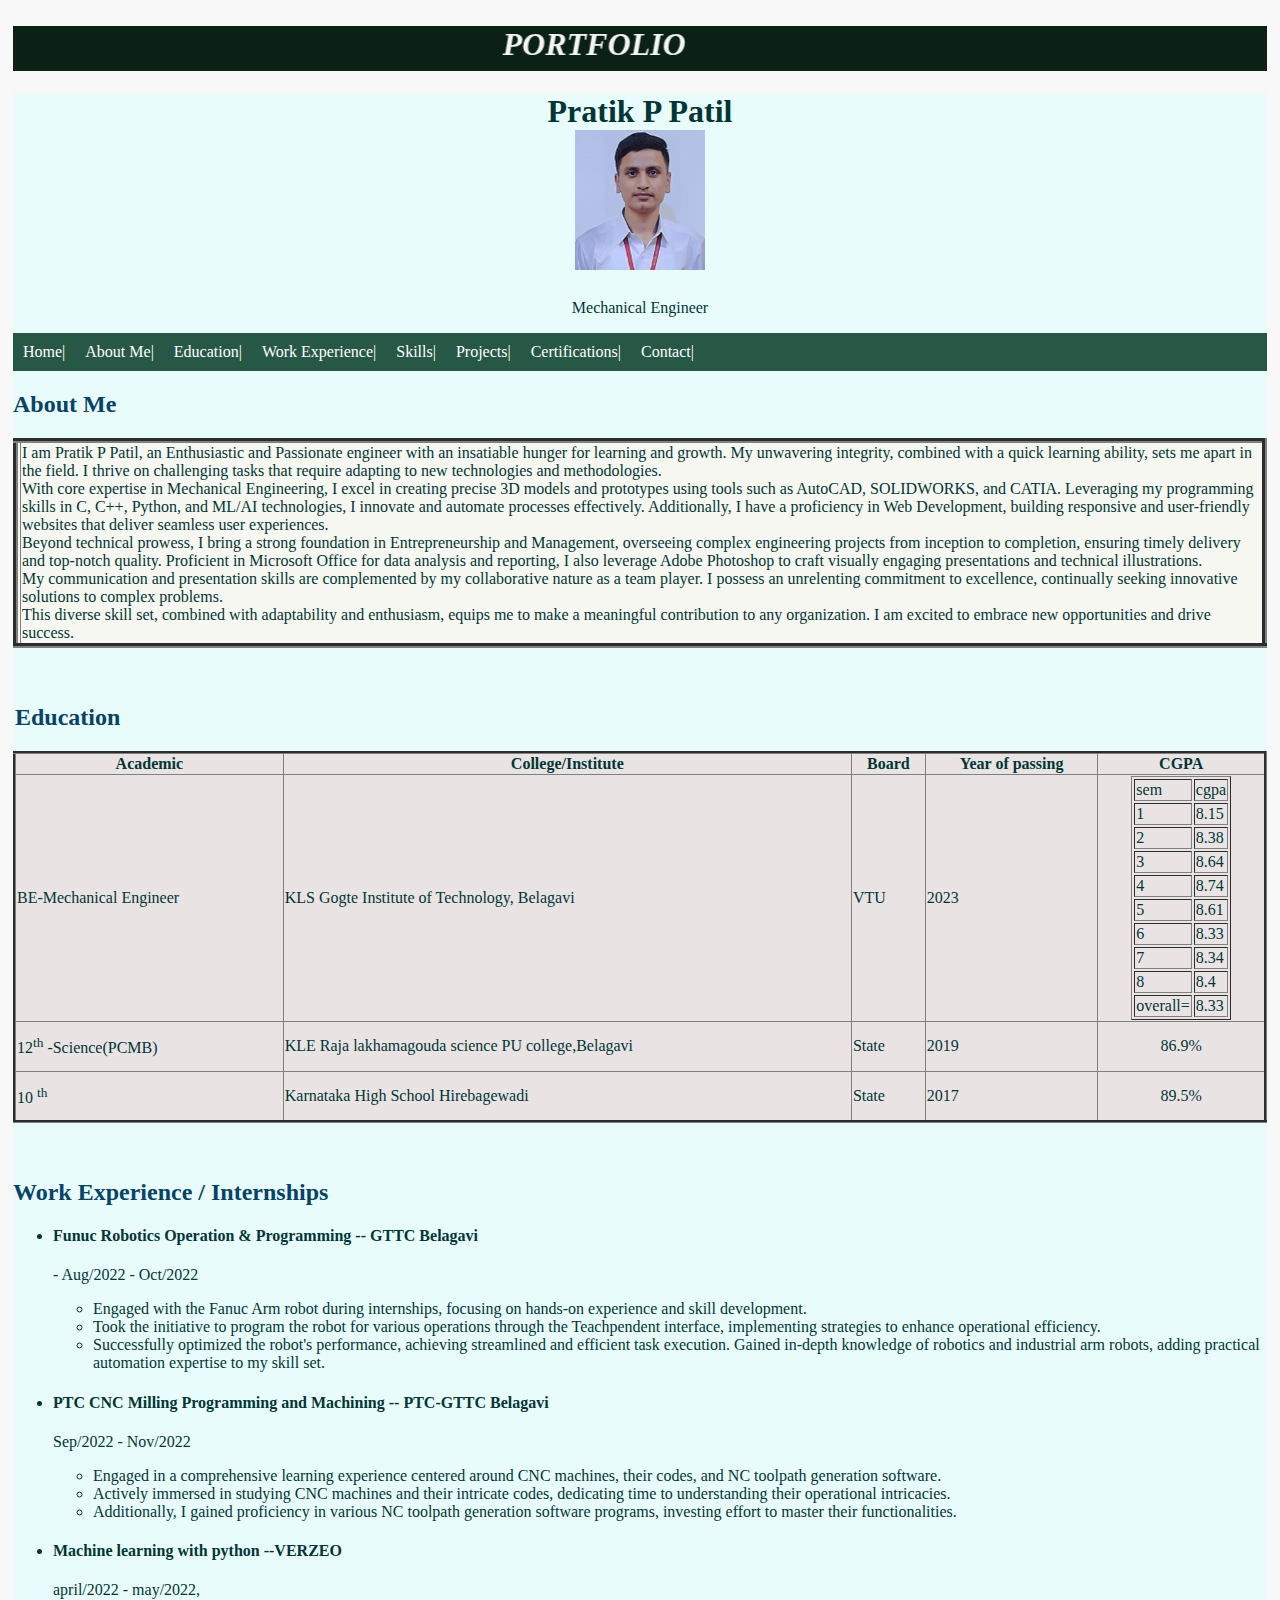
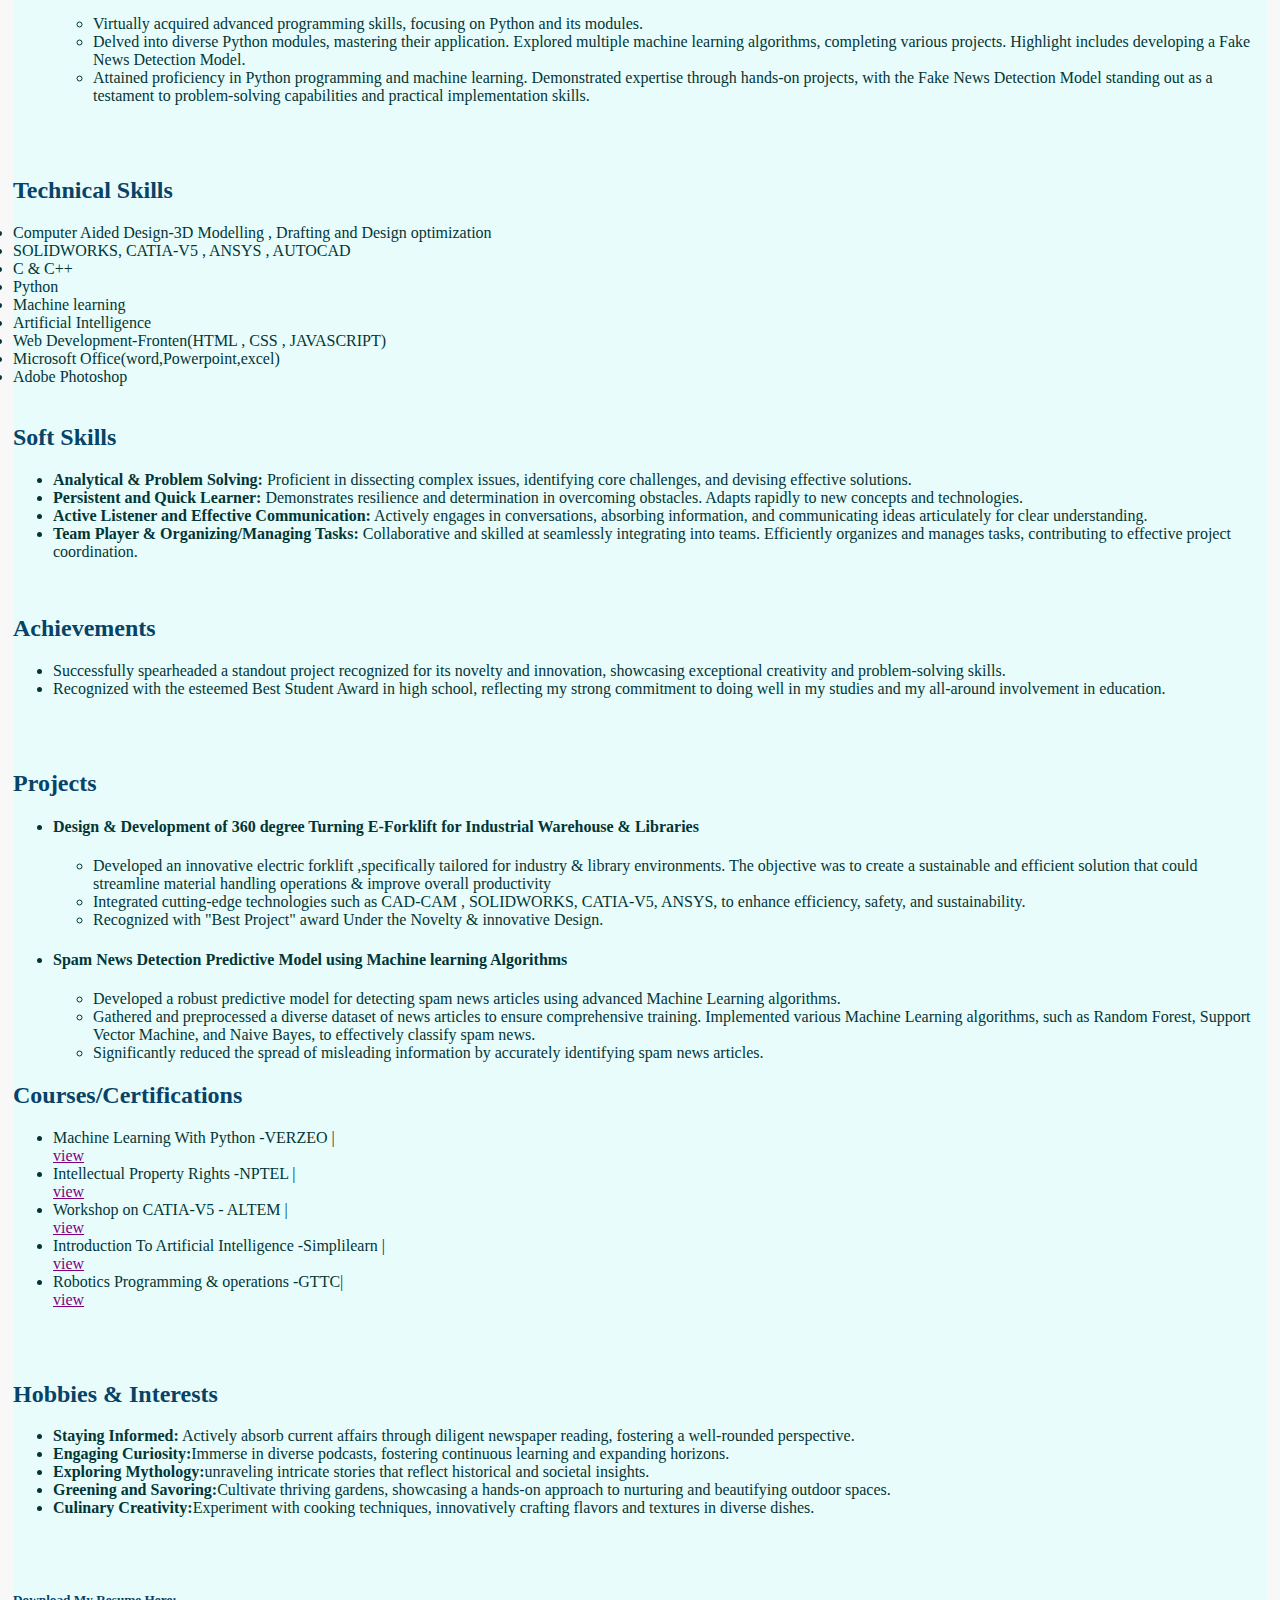
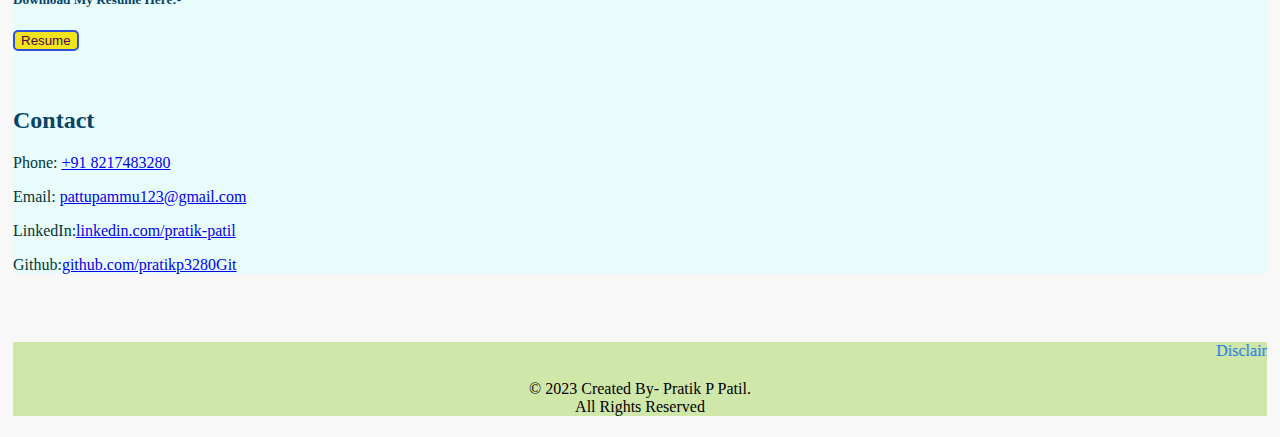
<file: project_portfolio/project-Resume.html>
<!DOCTYPE html>
<html lang="en">
<head>
    <meta charset="UTF-8">
    <meta name="viewport" content="width=device-width, initial-scale=1.0">
    <meta name="description" content="It Includes all Details about Pratik P Patil ">
    <title>This is My Resume Using Html </title>
    <link rel="stylesheet" href="resume_style.css">
</head>
<body>
    <div id="A"><header> 
        <h1 id="Resume"><marquee behavior="alternate" direction="right" width="30%" >PORTFOLIO</marquee></h1>
        <div id="name"><h1 style="text-align: center;">Pratik P Patil  <aside><img src="myphoto.jpg" alt="My_image" width="130" height="140"></aside>
        </h1>
        <p style="text-align: center;"> Mechanical Engineer</p> 
        <aside><nav>
            <a href="#A">Home|</a>
            <a href="#B">About Me|</a>
            <a href="#C">Education|</a>
            <a href="#D">Work Experience|</a>
            <a href="#E">Skills|</a>
            <a href="#F">Projects|</a>
            <a href="#G">Certifications|</a>
            <a href="#I">Contact|</a>
        </nav></aside>
   
    <section id="B">
    <table border="5" id="tableO">
        <tr>
            <td>
               
            </td>
            <h2>About Me</h2>
            <td>
                I am Pratik P Patil, an Enthusiastic and Passionate engineer with an insatiable hunger for learning and growth. My unwavering integrity, combined with a quick learning ability, sets me apart in the field. I thrive on challenging tasks that require adapting to new technologies and methodologies.<br>

                With core expertise in Mechanical Engineering, I excel in creating precise 3D models and prototypes using tools such as AutoCAD, SOLIDWORKS, and CATIA. Leveraging my programming skills in C, C++, Python, and ML/AI technologies, I innovate and automate processes effectively. Additionally, I have a proficiency in Web Development, building responsive and user-friendly websites that deliver seamless user experiences.<br>
                
                Beyond technical prowess, I bring a strong foundation in Entrepreneurship and Management, overseeing complex engineering projects from inception to completion, ensuring timely delivery and top-notch quality. Proficient in Microsoft Office for data analysis and reporting, I also leverage Adobe Photoshop to craft visually engaging presentations and technical illustrations.<br>
                
                My communication and presentation skills are complemented by my collaborative nature as a team player. I possess an unrelenting commitment to excellence, continually seeking innovative solutions to complex problems.<br>
                
                This diverse skill set, combined with adaptability and enthusiasm, equips me to make a meaningful contribution to any organization. I am excited to embrace new opportunities and drive success.
                
            </td>
        </tr>
    </table></section>
    <Br></Br>

    <section id="C">
    <table border="3" id="tableE">
        <legend><h2>Education</h2></legend>
        <thead>
            <th>Academic</th>
            <th>College/Institute</th>
            <th>Board</th>
            <th>Year of passing</th>
            <th>CGPA</th>
        </thead>

        <tbody>
            <tr>
                <td>BE-Mechanical Engineer </td>
                <td>KLS Gogte Institute of Technology, Belagavi
 
                </td>
                <td >VTU</td>
                <td>2023</td>
                <td><table  align="center" border="1">
                    <tr>
                        <td>sem</td>
                        <td>cgpa</td>
                    </tr>
                    <tr>
                        <td>1</td>
                        <td>8.15</td>
                    </tr>
                    <tr>
                        <td>2</td>
                        <td>8.38</td>
                    </tr>
                    <tr>
                        <td>3</td>
                        <td>8.64</td>
                    </tr>
                    <tr>
                        <td>4</td>
                        <td>8.74</td>
                    </tr>
                    <tr>
                        <td>5</td>
                        <td>8.61</td>
                    </tr>
                    <tr>
                        <td>6</td>
                        <td>8.33</td>
                    </tr>
                    <tr>
                        <td>7</td>
                        <td>8.34</td>
                    </tr>
                    <tr>
                        <td>8</td>
                        <td>8.4</td>
                    </tr>
                    <tr>
                        <td>overall=</td>
                        <td>8.33</td>
                    </tr>
                </table></td>
            </tr>
            <tr height="50px">
                <td>12<sup>th</sup> -Science(PCMB)</td>
                <td>KLE Raja lakhamagouda science PU college,Belagavi</td>
              
                <td>State</td>
                <td>2019</td>
                <td align="center">86.9%</td>
            </tr>
            <tr height="50px">
                <td>10 <sup>th</sup></td>
                <td>Karnataka High School Hirebagewadi</td>
                <td> State</td>
                <td>2017</td>
                <td align="center">89.5%</td>
            </tr>

           
        </tbody>
        </table></section>
        <Br></Br>

        <section id="D">
        <div id="sec1">
        <h2>Work Experience / Internships</h2>
        <div>
            <ul>
            <li><h4>Funuc Robotics Operation & Programming -- GTTC Belagavi</h4>
            <p>- Aug/2022 - Oct/2022</p>
            <ul>
                <li>Engaged with the Fanuc Arm robot during internships, focusing on hands-on experience and skill development.</li>
                <li>Took the initiative to program the robot for various operations through the Teachpendent interface, implementing strategies to enhance operational efficiency.</li>
                <li>Successfully optimized the robot's performance, achieving streamlined and efficient task execution. Gained in-depth knowledge of robotics and industrial arm robots, adding practical automation expertise to my skill set.
            </li>
            </ul>
            </li>

            <li>
                <h4>PTC CNC Milling Programming and Machining -- PTC-GTTC Belagavi</h4>
                <p>Sep/2022 - Nov/2022</p>
            <ul>
                <li>Engaged in a comprehensive learning experience centered around CNC machines, their codes, and NC toolpath generation software.  </li>
                <li>Actively immersed in studying CNC machines and their intricate codes, dedicating time to understanding their operational intricacies. </li>
                <li>Additionally, I gained proficiency in various NC toolpath generation software programs, investing effort to master their functionalities.</li>
            </ul>
            </li>

            <li>
                <h4>Machine learning with python --VERZEO</h4>
                <p>april/2022 - may/2022,</p>
            <ul>
                <li>Virtually acquired advanced programming skills, focusing on Python and its modules. </li>
                <li>Delved into diverse Python modules, mastering their application. Explored multiple machine learning algorithms, completing various projects. Highlight includes developing a Fake News Detection Model. </li>
                <li>Attained proficiency in Python programming and machine learning. Demonstrated expertise through hands-on projects, with the Fake News Detection Model standing out as a testament to problem-solving capabilities and practical implementation skills.</li>
            </ul>
            </li>


            
            
             </ul>

        </div>

        </div></section><BR></BR>
    <section id="E">
        <h2>Technical Skills</h2>
        <un>
            <li>Computer Aided Design-3D Modelling , Drafting and Design optimization</li>
            <li>SOLIDWORKS, CATIA-V5 , ANSYS , AUTOCAD</li>
            <li>C & C++</li>
            <li>Python</li>
            <li>Machine learning</li>
            <li>Artificial Intelligence</li>
            <li>Web Development-Fronten(HTML , CSS , JAVASCRIPT)</li>
            <li>Microsoft Office(word,Powerpoint,excel)</li>
            <li>Adobe Photoshop</li>
        </un>
    </section>
    <br>

    <section>
        <h2>Soft Skills</h2>
        <ul>
            <li><strong>Analytical & Problem Solving:</strong> Proficient in dissecting complex issues, identifying core challenges, and devising effective solutions.</li>
            <li><strong>Persistent and Quick Learner:</strong> Demonstrates resilience and determination in overcoming obstacles. Adapts rapidly to new concepts and technologies.</li>
            <li><strong>Active Listener and Effective Communication:</strong> Actively engages in conversations, absorbing information, and communicating ideas articulately for clear understanding.</li>
            <li><strong>Team Player & Organizing/Managing Tasks:</strong> Collaborative and skilled at seamlessly integrating into teams. Efficiently organizes and manages tasks, contributing to effective project coordination.</li>
       
           
        </ul>

    </section>
    <br>
    

    <section>
        <h2>Achievements</h2>
        <ul>
            <li>Successfully spearheaded a standout project recognized for its novelty and innovation, showcasing exceptional creativity and problem-solving skills.</li>
            <li>Recognized with the esteemed Best Student Award in high school, reflecting my strong commitment to doing well in my studies and my all-around involvement in education.</li>
        </ul>
    </section>
    <BR></BR>

    <section id="F">
        <h2>Projects</h2>
        <ul>
            
            <li>
                <h4>Design & Development of  360 degree Turning E-Forklift for Industrial Warehouse  & Libraries</h4> 
                <ul>
                    <li>Developed an innovative electric forklift ,specifically tailored for industry &
                        library environments. The objective was to create a sustainable and efficient solution that could streamline material handling operations & improve overall
                        productivity</li>
                        <li>Integrated cutting-edge technologies such as CAD-CAM , SOLIDWORKS, CATIA-V5, ANSYS, to enhance efficiency, safety, and sustainability.</li>
                    <li>Recognized with "Best Project" award Under the  Novelty  & innovative Design.
                    </li>
                </ul>
            </li>
            <li>
                <h4>Spam News Detection Predictive Model using Machine learning Algorithms</h4>
                <ul>
                    <li>Developed a robust predictive model for detecting spam news articles using advanced Machine Learning algorithms.</li>
                    <li>Gathered and preprocessed a diverse dataset of news articles to ensure comprehensive training. Implemented various Machine Learning algorithms, such as Random Forest, Support Vector Machine, and Naive Bayes, to effectively classify spam news.</li>
                    <li>Significantly reduced the spread of misleading information by accurately identifying spam news articles.</li>
                </ul>
            </li>

        </ul>
    </section>

    <section id="G">
        <h2>Courses/Certifications</h2>
        <ul> 
            <li>Machine Learning With Python -VERZEO |<a href="https://drive.google.com/file/d/1Y-55m7YFK6fNCXzN7eHRfU_av5gm4jav/view?usp=sharing" alt="VERZEO"><br>view</a></li>
            <li>Intellectual Property Rights -NPTEL |<a href="https://drive.google.com/file/d/1XsP857pLM-x3tehlYKIvr1SybbImAz1r/view?usp=sharing" alt="IPR-NPTEL"><br>view</a></li>
            <li>Workshop on CATIA-V5 - ALTEM |<a href="https://drive.google.com/file/d/1XqA2RF8V2uuUUXsULCAP5WgYtZok3_AP/view?usp=sharing" alt="altem_certificate"><br>view</a></li>
            <li>Introduction To Artificial Intelligence -Simplilearn |<a href="https://drive.google.com/file/d/1XtkWojdPnnsqnJM8incmAv7vKN1qLvRX/view?usp=sharing" alt="Simplilearn"><br>view</a></li>
            <li>Robotics Programming & operations -GTTC| <a href="https://drive.google.com/file/d/1Y0e8cjYtql1e18gnkMFIb25mID5Jt_hn/view?usp=sharing"><br>view</a></li>
        </ul>
    </section>
    <BR></BR>
    <section >
        <h2>Hobbies & Interests</h2>
        <ul>
            <li><strong>Staying Informed:</strong> Actively absorb current affairs through diligent newspaper reading, fostering a well-rounded perspective.</li>
            <li><strong>Engaging Curiosity:</strong>Immerse in diverse podcasts, fostering continuous learning and expanding horizons. </li>
            <li><strong>Exploring Mythology:</strong>unraveling intricate stories that reflect historical and societal insights.</li>
            <li><strong>Greening and Savoring:</strong>Cultivate thriving gardens, showcasing a hands-on approach to nurturing and beautifying outdoor spaces.</li>
            <li><strong>Culinary Creativity:</strong>Experiment with cooking techniques, innovatively crafting flavors and textures in diverse dishes.</li>
        </ul>
    </section>
    <Br></Br>
    <section id="resdown">
        <h5>Download My Resume Here:-</h5>
        <a href="https://drive.google.com/file/d/1XMtP-YkwU7QFMTsEobwo0YvCF8w-0kam/view?usp=sharing" download="Resume"><button>Resume</button></a>

    </section><Br></Br>
    <section id="I"> <div>    
        <h2>Contact</h2>
        <p>Phone: <a href="tel:+91 8217483280">+91 8217483280</a></p>
        <p>Email: <a href="mailto:pattupammu123@gmail.com">pattupammu123@gmail.com</a></p>
        <p>LinkedIn:<a href="https://www.linkedin.com/in/pratik-patil-1485aa1bb/">linkedin.com/pratik-patil</a></p>
        <P>Github:<a href="https://github.com/pratikp3280Git ">github.com/pratikp3280Git</a></P>
        
        </div></section>
</header>

  
    <BR></BR>

  <footer>
    <p><marquee behavior="scroll" direction="left" style="color: rgb(14, 109, 233);">Disclaimer: This portfolio(Resume) website is a representation of my Academic journey, skills, and accomplishments. The information presented here is accurate to the best of my knowledge and reflects my experiences, achievements, and interests. Any mention of specific projects, organizations, or individuals is for illustrative purposes only and does not imply endorsement or affiliation. While I strive for accuracy and relevance. All rights to the content, unless otherwise stated, are owned by me. If you have any questions or would like to discuss any aspect of my portfolio, please feel free to reach out.
    </marquee></p>
    <p>© 2023 Created By- Pratik P Patil. <br>All Rights Reserved</p>
  </footer>


      

       
        

      
    
</body>


</html>
</file>
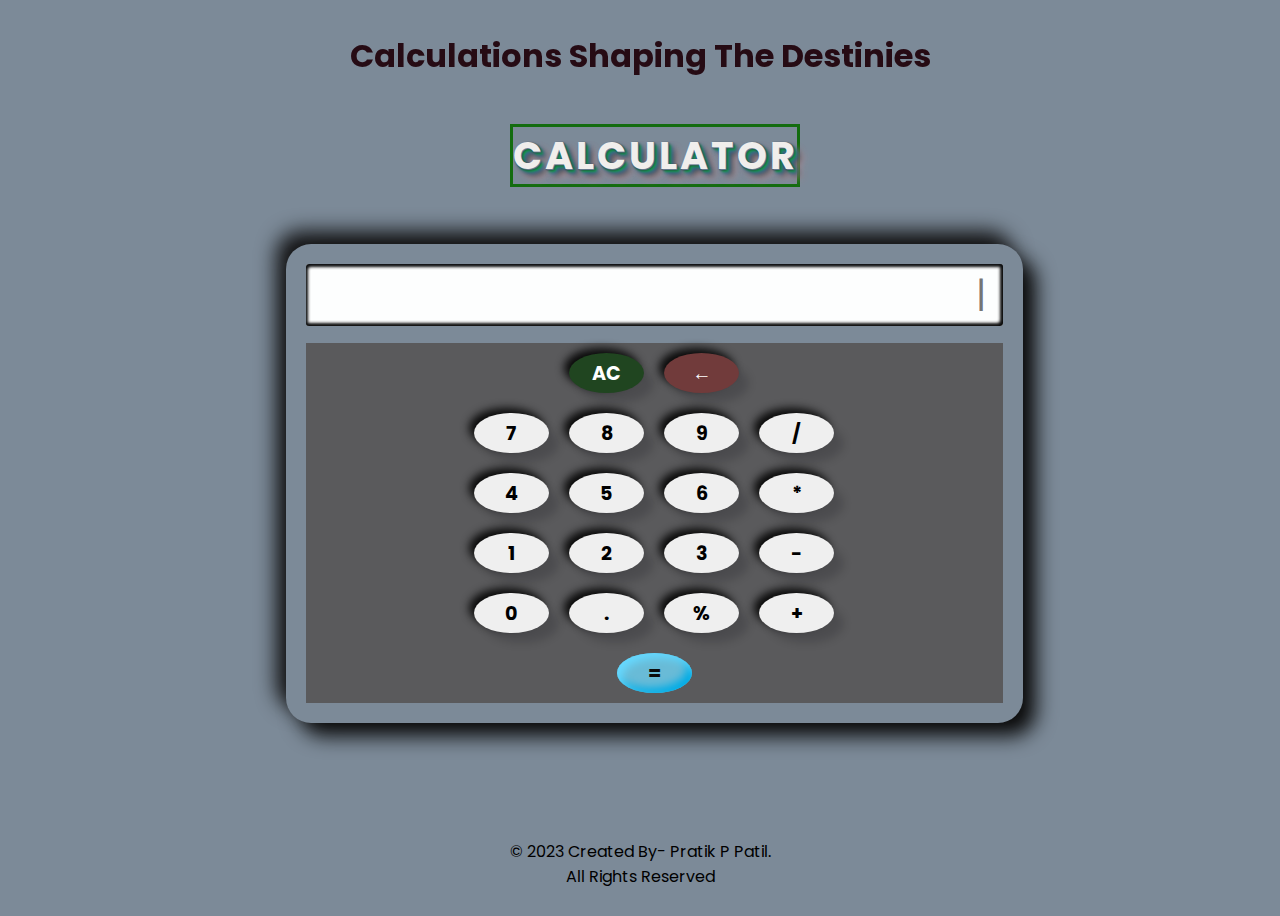
<file: task3_calculator/calcy.html>
<!DOCTYPE html>
<html lang="en">
<head>
    <meta charset="UTF-8">
    <meta name="viewport" content="width=device-width, initial-scale=1.0">
    <meta http-equiv="X-UA-Compatible" content="IE=edge">
    <meta name="description" content="This is effective Web calculator Whic Performs the Basic Maths Calculations(add+)(sub-)(multiply*)(division)">
    <meta name="keywords" content="calculator, Calcy , WEb Calculations, Free Onlime Calculator">
    <title>The Web Calculator</title>
    <link rel="stylesheet" href="calcystyle.css">
    
</head>
<body>
    <h1 id="Calcy"><marquee behavior="alternate" direction="right" width="100%" >Calculations Shaping The Destinies</marquee></h1>
    <h2>Calculator</h2>
    <br>
    
    <div class="container">
        <div class="display">
            <input id="screen" type="text" placeholder="|" >
        </div>

        <div class="buttons">
            <div class="row">
                <button id="ac" onclick="screen.value=''">AC</button>
                
                <button id="ce" onclick="backspc()" >&#x2190</button>
                
            </div>

            <div class="row">
                <button class="btn">7</button>
                <button class="btn">8</button>
                <button class="btn">9</button>
                <button class="btn">/</button>
            </div>

            <div class="row">
                <button class="btn">4</button>
                <button class="btn">5</button>
                <button class="btn">6</button>
                <button class="btn">*</button>
            </div>

            <div class="row">
                <button class="btn">1</button>
                <button class="btn">2</button>
                <button class="btn">3</button>
                <button class="btn">-</button>
            </div>

            <div class="row">
                <button class="btn">0</button>
                <button class="btn">.</button>
                <button class="btn">%</button>
                <button class="btn">+</button>
               
            </div>
            <div class="row">
                <button id="eval" onclick="screen.value=eval(screen.value)">=</button>
            </div>
        </div>
    </div>
    <footer>
        <p>© 2023 Created By- Pratik P Patil. <br>All Rights Reserved</p>
    </footer>
    <script src="calcyscript.js"></script>
</body>
</html>
</file>
<file: project_portfolio/resume_style.css>
nav{
    
     background-color: #275846;
      overflow: hidden;
     
      
}
nav a{
    align-content: first baseline;
    text-decoration: none;
    padding: 10px;
    text-align: center;
    float: left;
    color: white;
    display: inline-flex;
}
#Resume{
    text-align: center;
   
    font-style: italic;
    font-weight: 700;
    color: rgb(243, 245, 239);
    background-color: rgb(11, 33, 22);
    
    
}
#name{
    background-color: rgb(233, 252, 252);
    color: rgb(2, 54, 54);

}
#tableO{
    width: 100%;
    margin: 0 auto;
    border-collapse: collapse;
   
    background-color: rgb(246, 247, 240);
}
#tableE {
 width: 100%;
 margin: 0 auto;
 border-collapse: collapse;
 
 background-color: rgb(234, 227, 228);

 padding: 100px;

}
footer{
    background-color: rgb(208, 231, 170);
    text-align: center;
}
#G a{
    color: purple;
}
h2{
    color: rgb(7, 67, 103);
    
}
#I a:hover{
    text-decoration: none;
    color: blueviolet;
}
html{
    margin: 5px;
    background-color: rgb(247, 248, 247);
}
h5{
    color:rgb(7, 67, 103);
}
button{
    color: rgb(76, 8, 76);
    border: 2px solid rgb(49, 80, 217);
    border-radius: 5px;
    background-color: rgba(241, 226, 13, 0.944);
}
</file>
<file: task3_calculator/calcystyle.css>
@import url('https://fonts.googleapis.com/css2?family=Montserrat:wght@100;200;300;400;500;600;700;800&family=Open+Sans:wght@300&family=Poppins:wght@400;500;600&family=Roboto:wght@100;300;400;500;700;900&display=swap');
*{
    font-family: 'Poppins', sans-serif;
}
#Calcy{
    color: #260b14;
    
}
h2

    {
        font-size: 38px;
        text-align: center;
        position: center;  
        margin-top: 10px;
        margin-left: 0.8em;
        border: solid rgb(19, 108, 15);
        
        
        color: #f0eeec;
        text-transform: uppercase;
        text-shadow: 1px 1px 1px #718299,
                        1px 1px 2px #010711,
                        3px 3px 3px #149f40,
                        4px 4px 4px #2c5ba7,
                        7px 7px 7px #314440,
                        8px 8px 8px #e6a0af;
                        letter-spacing: 3px;
    }

    .display #screen 
    {
        margin-bottom: .5em;
        width: auto;
        height: 60px;
        font-size: 35px;
        font-family:'Poppins' ;
        outline: none;
        border: none;
        text-align: right;
        padding-right: .5em;
        background: #fdfefe;
        border-radius: 3px;
        box-shadow: inset 2px 3px 3px #0c0d0f,
                    inset -3px -3px 3px #0c0c0c;
        
    }





body {
        display: flex;
        flex-direction: column;
        align-items: center;
        justify-content: center;
        min-height: 100vh;
        user-select: none;
        background: #7c8a98;
        
    }

    .container 
    {  
        margin-left: 1.8em;
        padding: 20px;
        border-radius: 25px;
        box-shadow: 13px 13px 20px #0a0a0a,
                  -10px -13px 20px #141415; 
    }

    .content 
    {
        width: 100%;
        margin-top: 1em;
        display: flex;
        justify-content: center;
        align-items: center;
        flex-direction: column;
    }

    .row{
        display: flex;
        justify-content: center;
        background-color: #5a5a5c;
        
    }

    .row button 
    {
        width: 75px;
        height: 40px;
        font-size: larger;
        font-weight: bolder;
        border: rgb(213, 23, 23);
        outline: 2px;
        margin: 10px;
        border-radius: 50%;
        transition: .1s;
        box-shadow: 10px 10px 8px #04090b28,
                   -5px -5px 8px #0a0a0a;
    }

    .row button:hover
    {
        box-shadow:  inset 5px 5px 8px rgba(131, 138, 174, 0.1),
                     inset -5px 5px 8px #3d3535;
        background: #f5f2f2;
    }

    

    #eval 
    {
        background: #69bbd7;
        color: #0b0b0b;
        box-shadow: inset 5px 5px 8px #66d9ff,
                    inset -5px -5px 8px #00ace6;
    }

    #eval:hover 
    {
        box-shadow: inset 5px 5px 8px #010e13,
                    inset -5px -5px 8px #00ace6;
    }

    #ac 
    {
        background: #204520;
        color: #fff;
    }



    #ce 
    {
        background: rgb(113, 59, 59);
        color: #fff;
    }

    #ce:hover 
    {
          box-shadow: inset 5px 5px 8px rgb(192, 56, 56),
                      inset -5px -5px 8px #bd5959;
    }

    footer{
        padding-top: 100px;
        text-align: center;
    }

    
                  

    ::-webkit-scrollbar{
        display: none;
        

    }
</file>
